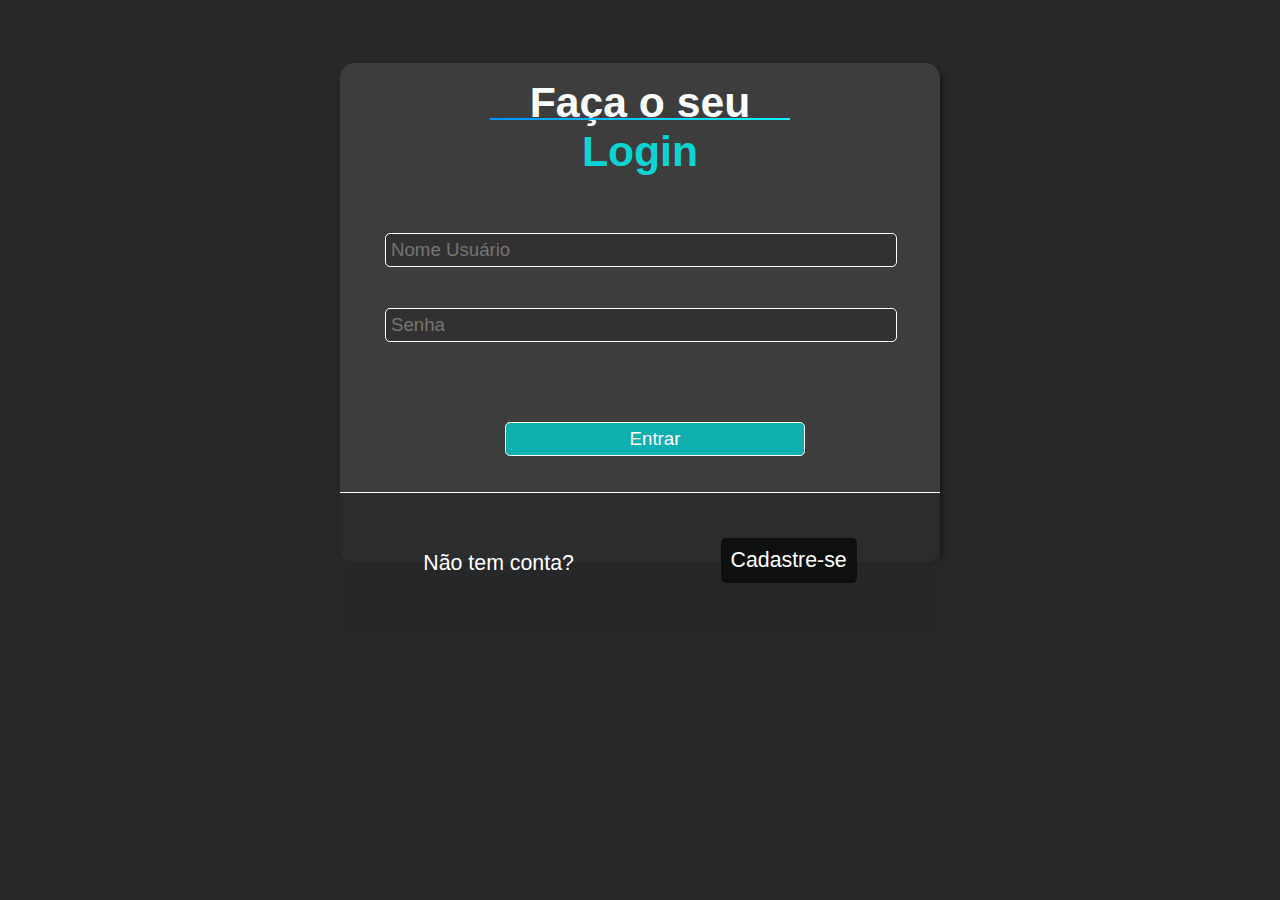
<file: index.html>
<!DOCTYPE html>
<html lang="pt-br">
<head>
    <meta charset="UTF-8">
    <meta name="viewport" content="width=device-width, initial-scale=1.0">
    <title>Tela Login</title>
    
    <link rel="stylesheet" href="mediacell/tela-login.css">
   

    <link rel="stylesheet" href="mediadesk/tela-login.css">
</head>
<body>

   
    
    <section>
        <h1>Faça o seu <span>Login</span></h1>

        <div id="campo">
            <p><input type="text" id="nome" placeholder="Nome Usuário"></p>
            <p><input type="password" id="senha" placeholder="Senha"></p>
            <p><input type="button" value="Entrar" id="enter" onclick="entrar()"></p>

            
            
            
        </div>

        <div id="ptbaixo">

            <div id="divesquerda">
                <p>Não tem conta? 
            </div>

            <div id="divdireita"><a href="paginacadastro.html">Cadastre-se</a></div>
        </div>

    </section>

    <script src="telalogin.js"></script>
</body>
</html>
</file>
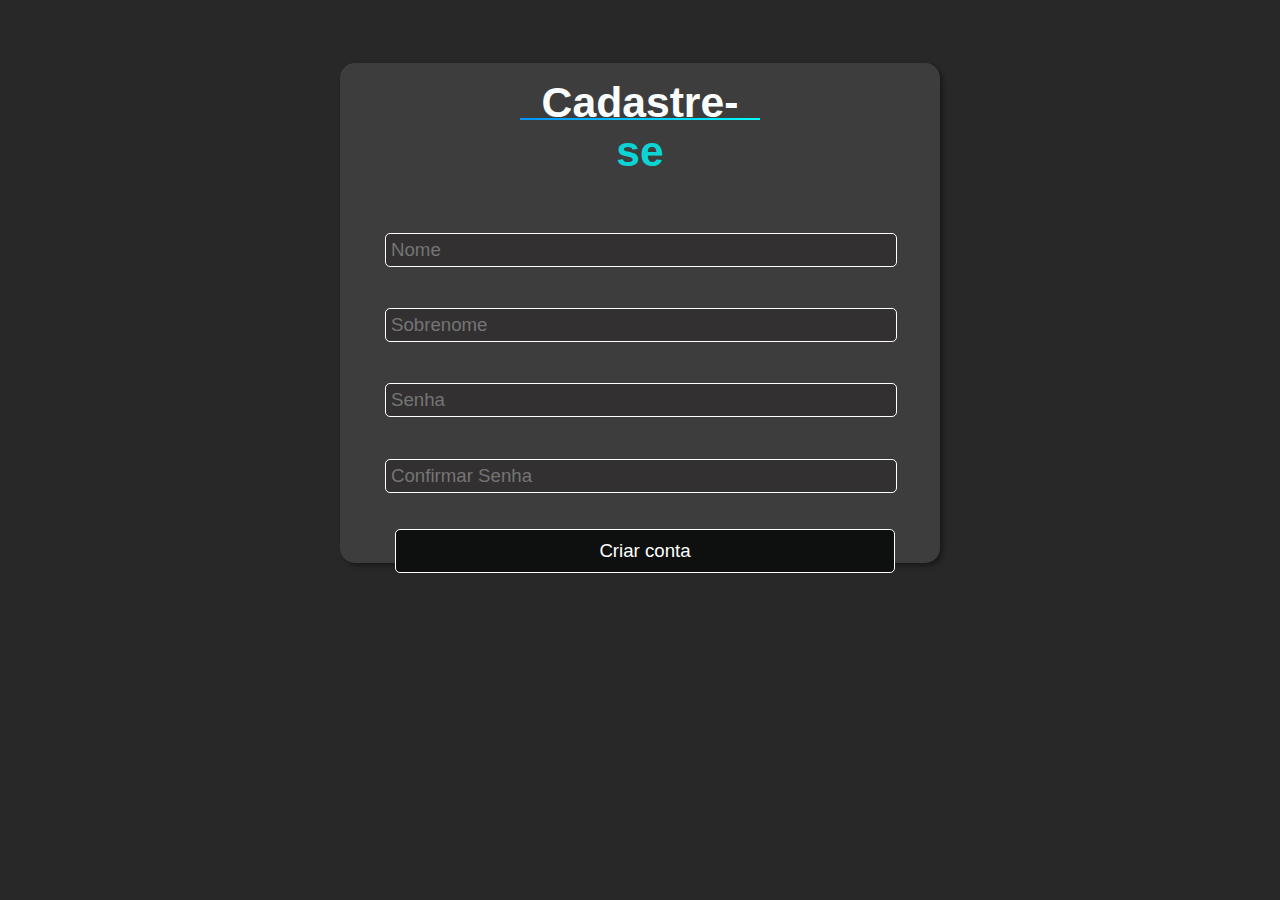
<file: paginacadastro.html>
<!DOCTYPE html>
<html lang="pt-br">
<head>
    <meta charset="UTF-8">
    <meta name="viewport" content="width=device-width, initial-scale=1.0">
    <title>Tela Login</title>

     <link rel="stylesheet" href="mediacell/pgcadastro.css">
     <link rel="stylesheet" href="mediadesk/pgcadastro.css">

</head>
<body>

    
    
    <section>
        <h1>Cadastre-<span>se</span></h1>
        <div id="campo" >
            
            <p><input type="text" id="nome" placeholder="Nome"></p>
            <p><input type="text" id="sobrenome" placeholder="Sobrenome"></p>
           
            <p><input type="password" id="senha" placeholder="Senha"></p>
            <p><input type="password" id="conferirsenha" placeholder="Confirmar Senha"></p>
           
            <p><input type="button" value="Criar conta" id="criaconta" onclick="criar()"></p>
           
           
            
            
        </div>

    </section>
</body>
</html>
</file>
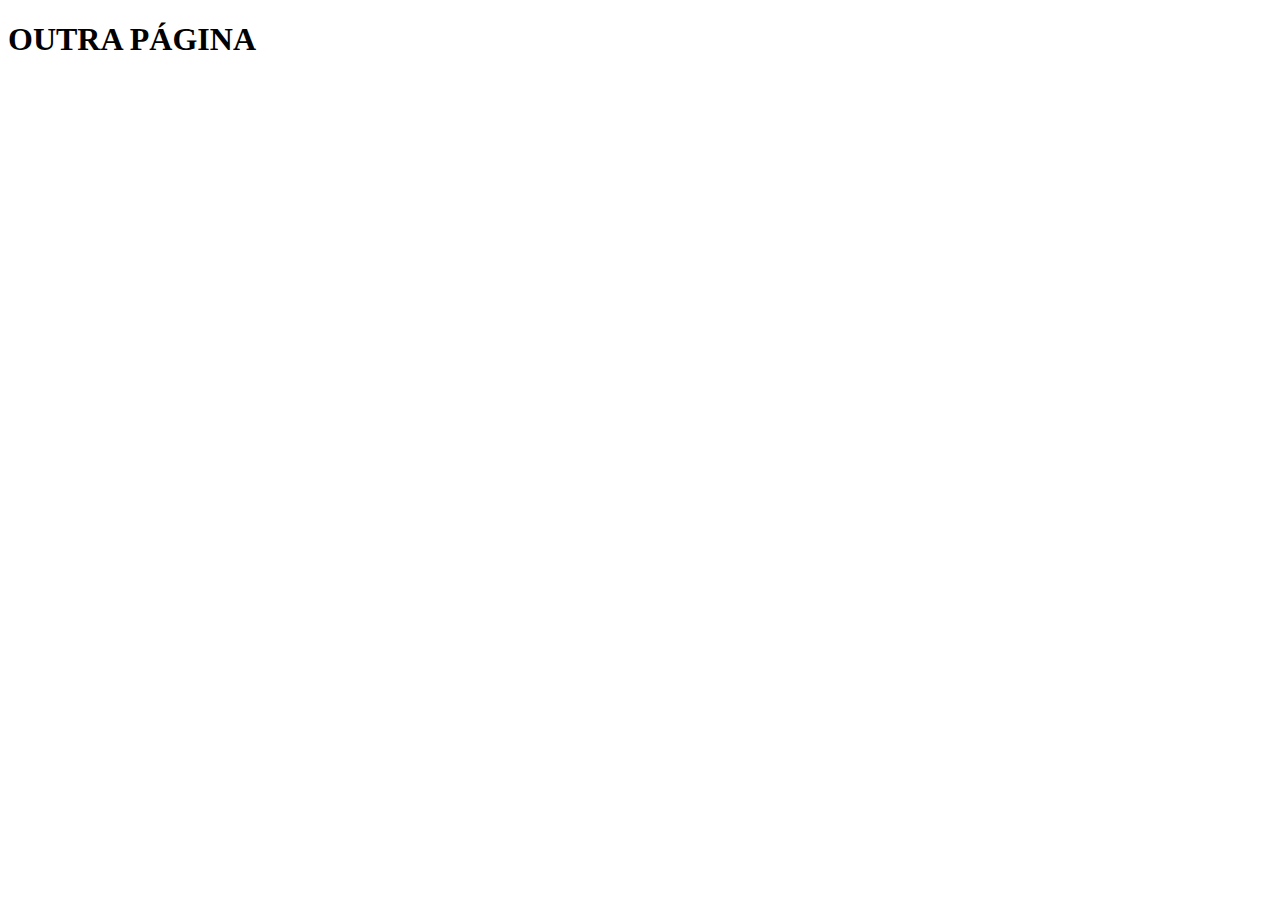
<file: pg.html>
<!DOCTYPE html>
<html lang="en">
<head>
    <meta charset="UTF-8">
    <meta name="viewport" content="width=device-width, initial-scale=1.0">
    <title>Document</title>
</head>
<body>

    <h1>OUTRA PÁGINA</h1>
    
</body>
</html>
</file>
<file: mediacell/tela-login.css>
@charset 'UTF-8';

@media screen and (max-width:768px) {
    


body{

    background: #282828;
    font: normal 16pt Arial;
    color: white;
    
}

h1{
    text-align: center;
    color: rgb(250, 253, 253);
    font-size: 22pt;
    padding-top: 10px;
    margin-bottom: -15px;
    position: relative;
    width: 260px;
    margin: 0px auto;

}

h1::after{

    content: '';
    width: 100%;
    height: 2px;
    position: absolute;
    top:50px;
    left: 0;
    background: linear-gradient(to right, rgb(3, 146, 255), aqua);


}

h1 > span{

    color: rgba(8, 223, 223, 0.963);
}

section{
    display: block;
    background-color: #504f4f8c;
    margin:25% auto;
    width:80vw;
    border-radius: 15px;
    box-shadow: 3px 3px 5px rgba(0, 0, 0, 0.285);
        
}

div#campo{

    padding: 15px;
    
    
}

div#campo >p{
    margin-top: 35px;
    
    
}

div#ptbaixo{

    border-top: 1px solid white;
    background: rgba(39, 40, 41, 0.781);
    height: 140px;
    border-radius: 0px 0px 15px 15px;
    text-align: center;
    display: flex;
    justify-content: space-around;
    align-items: center;
    flex-flow: row wrap;
    align-items: center;
    padding: 10px;
    
    
    
}





input {
    display: inline-block;
    border-radius: 5px;
    width: 95%;
    margin: auto;   
    background-color: rgb(50, 48, 48);
    border: 1px solid white;
    color: white;
    padding: 5px;
    font-size: 14pt;
    
}

input#enter{
    display: block;
    background-color: rgba(7, 197, 197, 0.84);
    width: 200px;
    margin: 0px auto;
}

input#enter[type="button"]:hover{

    background-color: white;
    color: aqua;
    transition: 0.2s ease-in-out;
}


a{
    display: inline-block;
    padding: 10px;
    color: white;
    border-radius: 5px;
    background: rgb(14, 15, 15);
    text-decoration: none;

}

a:hover{

    background-color: white;
    color: black;
    transition: 0.3s ease-in-out;

}

}
</file>
<file: mediadesk/tela-login.css>
@charset 'UTF-8';

@media screen and (min-width:769px) {
    


body{

    background: #282828;
    font: normal 16pt Arial;
    color: white;
    
}

h1{
    text-align: center;
    color: rgb(250, 253, 253);
    padding-top: 15px;
    margin-bottom: -5px;
    position: relative;
    width: 300px;
    margin: 0px auto;

}

h1::after{

    content: '';
    width: 100%;
    height: 2px;
    position: absolute;
    top:55px;
    left: 0;
    background: linear-gradient(to right, rgb(3, 146, 255), aqua);


}


h1 > span{

    color: rgba(8, 223, 223, 0.963) ;
}

section{
    display: block;
    background-color: #504f4f8c;
    margin: 5% auto;
    box-shadow: 3px 3px 5px rgba(0, 0, 0, 0.375);
    max-width:600px;
    height: 500px;
   
    border-radius: 15px;
   
        
}

div#campo{

    padding: 15px;
    margin-left: 30px;
    
    
}

div#ptbaixo{

    border-top: 1px solid white;
    background: rgba(39, 40, 41, 0.781);
    height: 120px;
    border-radius: 0px 0px 15px 15px;
    text-align: center;
    display: flex;
    justify-content: space-around;
    align-items: center;
    flex-flow: row wrap;
    align-items: center;
    padding: 10px;
    
    
    
}





input {
    display: inline-block;
    border-radius: 5px;
    width: 500px;
    margin: auto;
    margin-top: 20px;   
    background-color: rgb(50, 48, 48);
    border: 1px solid white;
    color: white;
    padding: 5px;
    font-size: 14pt;


    
}

input#enter{
    display: block;
    background-color: rgba(7, 197, 197, 0.84);
    width: 300px;
    margin:auto;
    margin-top: 80px;
   
    
}

input#enter[type="button"]:hover{

   animation-name: pulsante;
   animation-duration: 0.3s;
   animation-timing-function: ease-in-out;
   animation-iteration-count: infinite;
   animation-direction: alternate;

   background-color: white;
   color: aqua;
   transition: 0.2s ease-in-out;
}



@keyframes pulsante {
    0%{
        transform: scale(1);
    }

    100%{

        transform: scale(1.05);
    }
}



a{
    display: inline-block;
    padding: 10px;
    color: white;
    border-radius: 5px;
    background: rgb(14, 15, 15);
    text-decoration: none;
    position: relative;
    z-index: 0;
    overflow: hidden;
   

}

a::after{

    content: '';
    background-color:white;
    position: absolute;
    top: 0;
    left: 0;
    height: 100%;
    width: 0px;
    z-index: -1;
    transition: 0.2s ease-out;

}

a:hover::after{

    width: 100%;
}
a:hover{
    color: black;
}
}
</file>
<file: mediacell/pgcadastro.css>
@charset 'UTF-8';

@media screen and (max-width:768px) {
    


body{

    background: #282828;
    font: normal 16pt Arial;
    color: white;
    
}

h1{
    text-align: center;
    color: rgb(250, 253, 253);
    padding-top: 10px;
    margin-bottom: -15px;
    position: relative;
    width: 200px;
    margin: 0px auto;

}

h1::after{

    content: '';
    width: 100%;
    height: 2px;
    position: absolute;
    top:50px;
    left: 0;
    background: linear-gradient(to right, rgb(3, 146, 255), aqua);


}

h1 > span{

    color: rgba(8, 223, 223, 0.963)
}

section{
    display: block;
    background-color: #504f4f8c;
    
    margin: 25% auto;
  
    width:80vw;
   
    border-radius: 15px;
    box-shadow: 3px 3px 5px rgba(0, 0, 0, 0.285);
        
}

div#campo{

    padding: 15px;
    
}






input {
    display: inline-block;
    border-radius: 5px;
    width: 95%;
    margin: auto;   
    background-color: rgb(50, 48, 48);
    border: 1px solid white;
    color: white;
    padding: 5px;
    font-size: 14pt;
    
}


p{
    margin-top: 35px;
}

input#criaconta{
    display: block;
    margin:auto;
    padding: 10px;
    color: white;
    border-radius: 5px;
    background: rgb(14, 15, 15);
    text-decoration: none;
    width: 200px;

}

input#criaconta[type="button"]:hover{

    background-color: white;
    color: black;
    transition: 0.2s ease-in-out;
}

}
</file>
<file: mediadesk/pgcadastro.css>
@charset 'UTF-8';

@media screen and (min-width:769px) {
    


body{

    background: #282828;
    font: normal 16pt Arial;
    color: white;
    
}

h1{
    text-align: center;
    color: rgb(250, 253, 253);
    padding-top: 15px;
    margin-bottom: -5px;
    position: relative;
    width: 240px;
    margin: 0px auto;

}

h1 > span{

    color: rgba(8, 223, 223, 0.963) ;

}



h1::after{

    content: '';
    width: 100%;
    height: 2px;
    position: absolute;
    top:55px;
    left: 0;
    background: linear-gradient(to right, rgb(3, 146, 255), aqua);


}

section{
    display: block;
    background-color: #504f4f8c;
    margin: 5% auto;
    box-shadow: 3px 3px 5px rgba(0, 0, 0, 0.375);
    max-width:600px;
    height: 500px;
   
    border-radius: 15px;
   
        
}

div#campo{

    padding: 15px;
    height: 300px;
    margin-left: 30px;
    
    
}



input {
    display: inline-block;
    border-radius: 5px;
    width: 500px;
    margin: auto;
    margin-top: 20px;   
    background-color: rgb(50, 48, 48);
    border: 1px solid white;
    color: white;
    padding: 5px;
    font-size: 14pt;


    
}

input#criaconta{
    display: inline-block;
    padding: 10px;
    margin-left: 10px;
    margin-top: 15px;
    color: white;
    border-radius: 5px;
    background: rgb(14, 15, 15);
    text-decoration: none;
    
}



input#criaconta[type="button"]:hover{

   
    background-color: white;
    color: rgb(0, 0, 0);
    transition: 0.3s ease-in-out;
}


}
</file>
